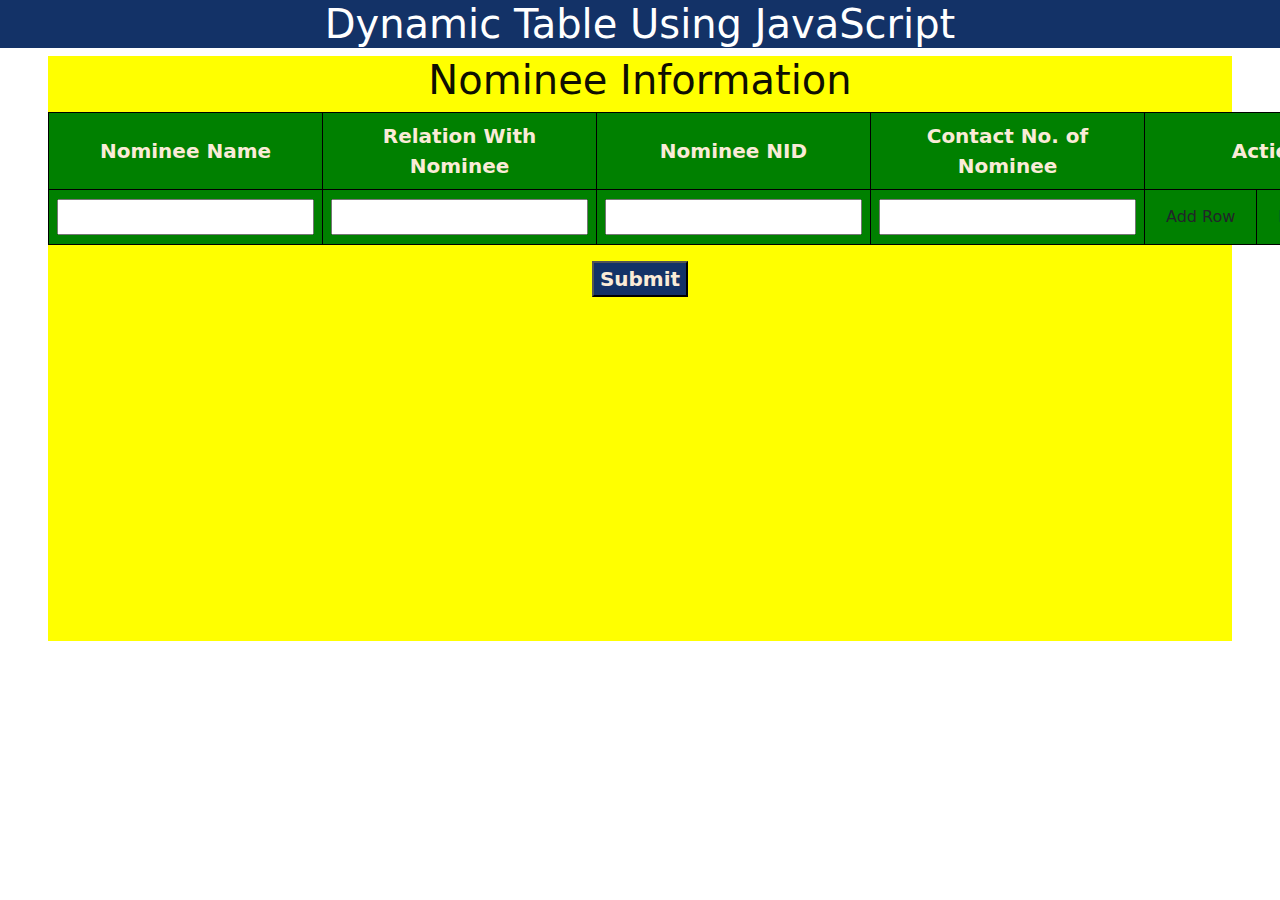
<file: Dynamic Table Using JS/index.html>
<!DOCTYPE html>
<html lang="en">

<head>
    <meta charset="UTF-8">
    <meta name="viewport" content="width=device-width, initial-scale=1.0">
    <title>Dynamic Table Using JavaScript</title>
    <link rel="stylesheet" href="index.css">
    <script src="app.js"></script>
    <link href="https://cdn.jsdelivr.net/npm/bootstrap@5.3.3/dist/css/bootstrap.min.css" rel="stylesheet"
        integrity="sha384-QWTKZyjpPEjISv5WaRU9OFeRpok6YctnYmDr5pNlyT2bRjXh0JMhjY6hW+ALEwIH" crossorigin="anonymous">

    <script src="https://cdn.jsdelivr.net/npm/bootstrap@5.3.3/dist/js/bootstrap.bundle.min.js"
        integrity="sha384-YvpcrYf0tY3lHB60NNkmXc5s9fDVZLESaAA55NDzOxhy9GkcIdslK1eN7N6jIeHz"
        crossorigin="anonymous"></script>
    </body>
</head>

<body>
    <div class="headline">
        <h1>Dynamic Table Using JavaScript</h1>
    </div>

    <div class="d-tabel">
        <h1 style="color: rgb(15, 15, 1);">Nominee Information</h1>
        <form action="#" method="post">
            <table id="data-table">
                <tr>
                    <td>Nominee Name</td>
                    <td>Relation With Nominee</td>
                    <td>Nominee NID</td>
                    <td>Contact No. of Nominee</td>
                    <td colspan="2">Action</td>
                </tr>
                <tr>
                    <td id="c-1"> <input type="text" name="n-name[]" value=""> </td>
                    <td id="c-2"> <input type="text" name="n-relation[]" value=""> </td>
                    <td id="c-3"> <input type="text" name="n-id[]" value=""> </td>
                    <td id="c-4"> <input type="text" name="n-number[]" value=""> </td>
                    <td id="c-5"> <input class="btn" type="button" value="Add Row" onclick="addRow()"> </td>
                    <td id="c-6"> <input class="btn" type="button" value="Delete Row" onclick="deleteRow()"> </td>
                </tr>
            </table>
        </form>
        <div class="submit">
            <button class="bt">Submit</button>
        </div>
    </div>

</body>

</html>
</file>
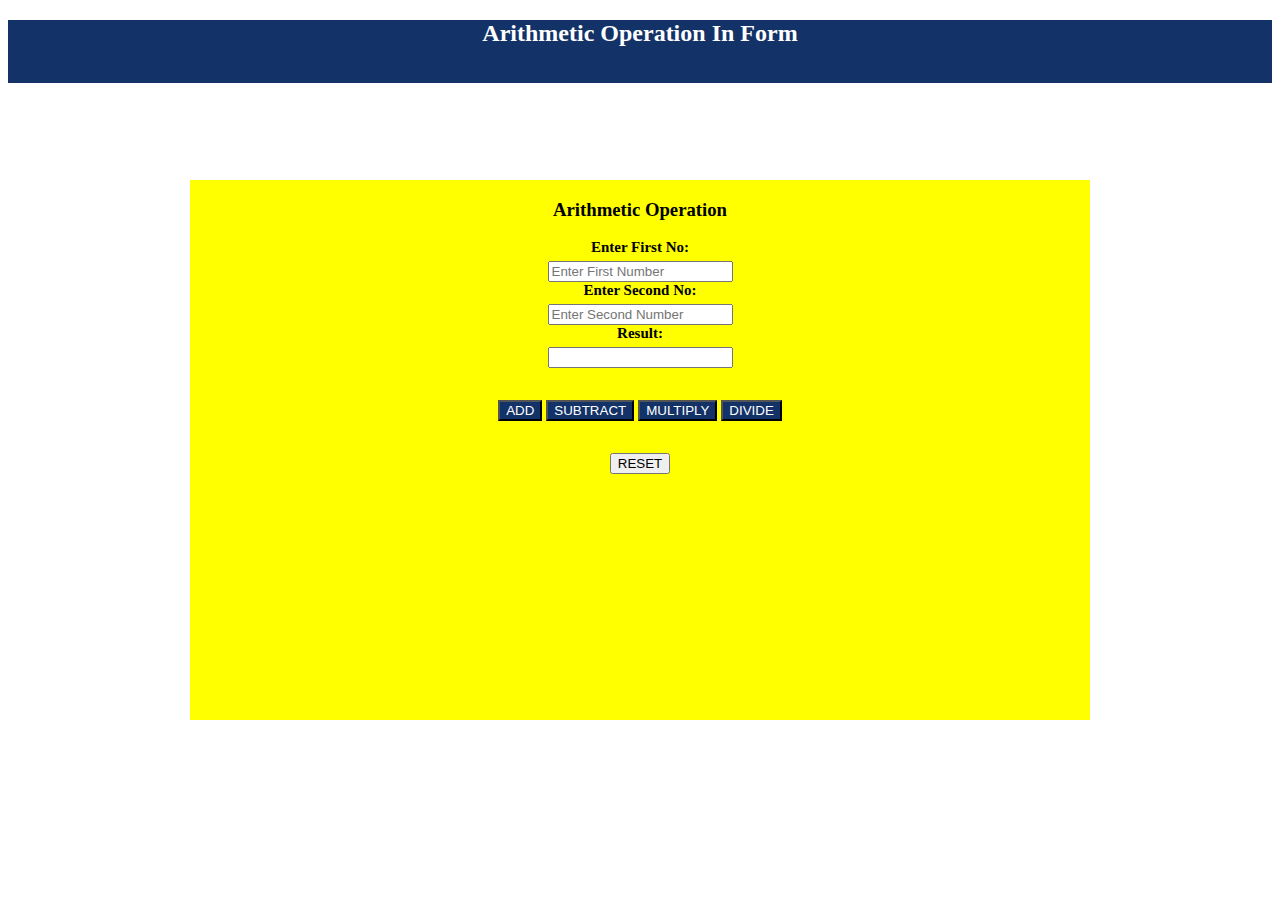
<file: Simple Calculator Using JavaScript/index.html>
<!DOCTYPE html>
<html lang="en">

<head>
    <meta charset="UTF-8">
    <meta name="viewport" content="width=device-width, initial-scale=1.0">
    <title>Simple Calculator by JS</title>
    <link rel="stylesheet" href="style.css">
    <link href="https://cdn.jsdelivr.net/npm/bootstrap@5.3.2/dist/css/bootstrap.min.css" rel="stylesheet"
        integrity="sha384-T3c6CoIi6uLrA9TneNEoa7RxnatzjcDSCmG1MXxSR1GAsXEV/Dwwykc2MPK8M2HN" crossorigin="anonymous">
</head>

<body>
    <script src="app.js"></script>
    <script src="https://cdn.jsdelivr.net/npm/bootstrap@5.3.2/dist/js/bootstrap.bundle.min.js"
        integrity="sha384-C6RzsynM9kWDrMNeT87bh95OGNyZPhcTNXj1NW7RuBCsyN/o0jlpcV8Qyq46cDfL"
        crossorigin="anonymous"></script>
    <div class="calculator-head">
        <h2>Arithmetic Operation In Form</h2>
    </div>

    <div class="calculator">
        <h3>Arithmetic Operation</h3>
        <form id="calculator-form">
            <label for="number1">Enter First No:</label>
            <input type="number" id="number1" name="number1" placeholder="Enter First Number" required> <br>

            <label for="number2">Enter Second No:</label>
            <input type="number" id="number2" name="number2" placeholder="Enter Second Number" required>

            <label for="result">Result:</label>
            <input type="text" id="result" name="result" readonly>

            <div class="buttons">
                <button type="button" class="f-but" onclick="add()">ADD</button>
                <button type="button" class="f-but" onclick="subtract()">SUBTRACT</button>
                <button type="button" class="f-but" onclick="multiply()">MULTIPLY</button>
                <button type="button" class="f-but" onclick="divide()">DIVIDE</button>
            </div>

            <div class="reset">
                <button type="button" class="btn btn-primary" onclick="reset()">RESET</button>
            </div>

        </form>

    </div>

</body>

</html>
</file>
<file: Dynamic Table Using JS/index.css>
.headline{
    background-color: #133267;
    color: white;
    text-align: center;
}

.d-tabel{
    background-color: yellow;
    color: black;
    text-align: center;
    height: 65vh;
    width:auto;
    margin: 0 3rem;
   
}


#data-table {
    margin: 0 auto; 
    border-collapse: collapse;
}

#data-table th,
#data-table td {
    padding: 8px;
    border: 1px solid black; 
    background-color: green;
    color: antiquewhite;
    font-size: 20px;
    font-weight: 600;
}


#data-table {
    border-collapse: collapse; 
}

.btn{
    background-color: #eaff00;
    color: rgb(0, 0, 0);
    font-size: 18px;
    font-weight: 400;

}

.submit{
margin-top: 1rem;
}

.bt{
    background-color: #133267;
    color: antiquewhite;
    font-size: 20px;
    font-weight: 600;
}
</file>
<file: Simple Calculator Using JavaScript/style.css>
.calculator-head{
    background-color: #133267;
    color: white;
    text-align: center;
    height: 7vh;
}

.calculator{
    display:inline-block;
    height: 60vh;
    width: 100vh;
    background-color: yellow;
    /* margin-top: 4rem; */
    align-items: center;
    justify-content: center;
    text-align: center;
    position: absolute;
        top: 50%;
        left: 50%;
        transform: translate(-50%, -50%);

}

.calculator label {
    display: block;
    margin-bottom: 5px;
    font-size: 15px;
    font-weight: 600;
}

.buttons{
    margin: 2rem;
}
.f-but{
    background-color: #133267;
    color: white;
}
.f-but:hover{
    background-color: red;
    color: white;
}
</file>
